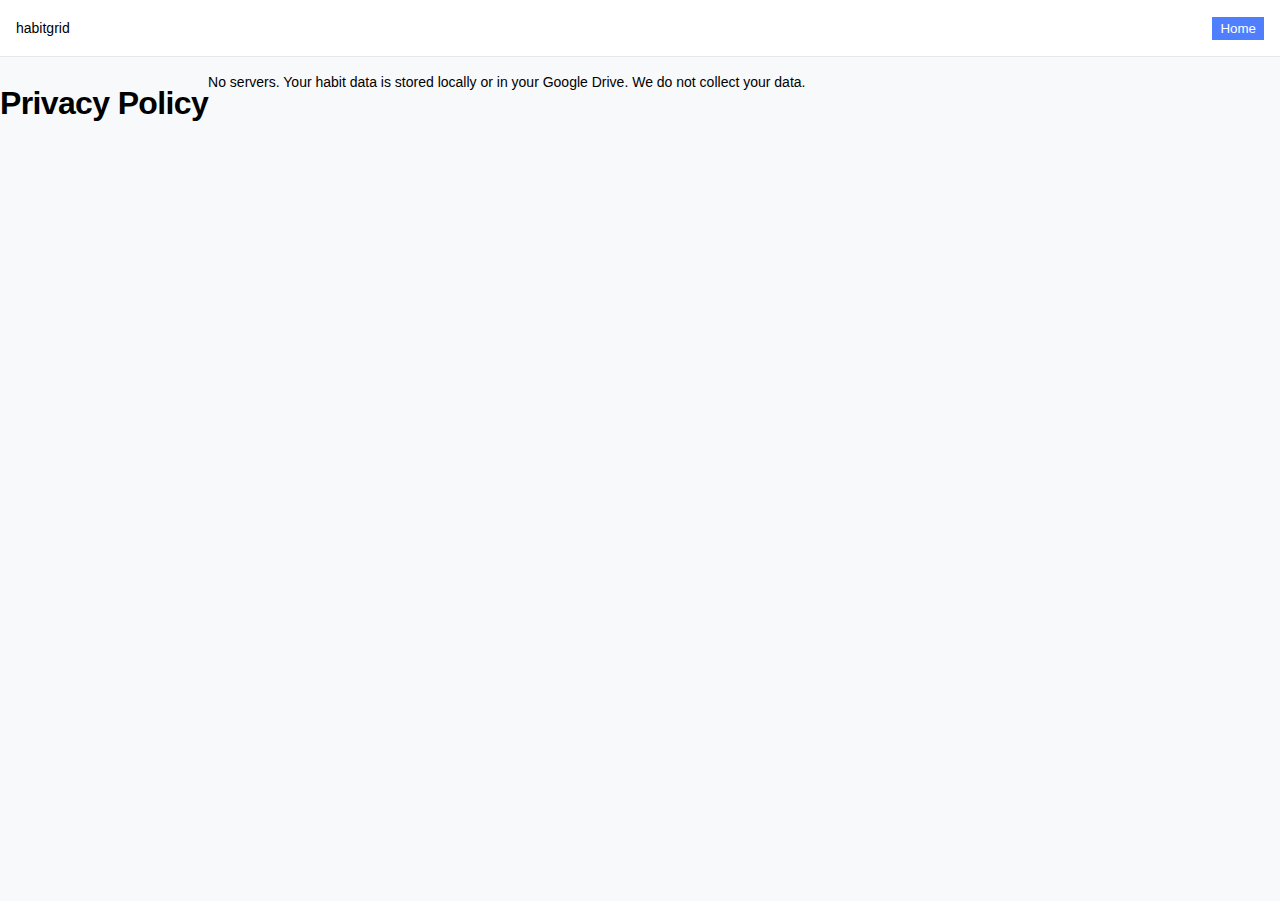
<file: public/privacy.html>
<!DOCTYPE html>
<html lang="en">
<head>
<meta charset="UTF-8">
<meta name="viewport" content="width=device-width, initial-scale=1.0">
<title>Privacy - habitgrid</title>
<link rel="stylesheet" href="../src/ui/layout.css">
<link rel="stylesheet" href="../src/ui/typography.css">
<link rel="stylesheet" href="../src/ui/theme.css">
</head>
<body>
<header class="topbar">
  <div class="logo">habitgrid</div>
  <div class="nav-buttons">
    <button onclick="window.location='index.html'">Home</button>
  </div>
</header>

<main class="container">
  <h2>Privacy Policy</h2>
  <p>No servers. Your habit data is stored locally or in your Google Drive. We do not collect your data.</p>
</main>
</body>
</html>
</file>
<file: src/ui/layout.css>
body {
  margin: 0;
  font-family: 'Inter', sans-serif;
  background: #F8F9FB;
  color: #111;
}

.topbar {
  display: flex;
  justify-content: space-between;
  align-items: center;
  height: 56px;
  padding: 0 16px;
  border-bottom: 1px solid #E5E7EB;
  background: #fff;
}

.container {
  display: flex;
  height: calc(100vh - 56px);
}

.habits-column {
  width: 260px;
  border-right: 1px solid #E5E7EB;
  padding: 16px;
  overflow-y: auto;
  background: #fff;
}

.grid-section {
  flex: 1;
  overflow: auto;
  padding: 16px;
}
</file>
<file: src/ui/typography.css>
/* Typography System */

h1, h2, h3, h4, h5, h6 {
    font-family: var(--font-family);
    font-weight: 600;
    line-height: 1.2;
    color: var(--dark);
    margin-bottom: 0.5em;
}

h1 {
    font-size: 2.5rem;
    font-weight: 700;
    letter-spacing: -0.025em;
}

h2 {
    font-size: 2rem;
    letter-spacing: -0.02em;
}

h3 {
    font-size: 1.5rem;
    letter-spacing: -0.015em;
}

h4 {
    font-size: 1.25rem;
    letter-spacing: -0.01em;
}

h5 {
    font-size: 1.125rem;
    letter-spacing: -0.005em;
}

h6 {
    font-size: 1rem;
    font-weight: 600;
}

/* Body text */
body {
    font-size: 0.875rem; /* 14px */
    line-height: 1.5;
    color: var(--gray-900);
}

p {
    margin-bottom: 1em;
    line-height: 1.6;
}

/* Small text */
.text-sm {
    font-size: 0.75rem; /* 12px */
    line-height: 1.4;
}

.text-xs {
    font-size: 0.6875rem; /* 11px */
    line-height: 1.3;
}

/* Large text */
.text-lg {
    font-size: 1rem; /* 16px */
    line-height: 1.6;
}

.text-xl {
    font-size: 1.125rem; /* 18px */
    line-height: 1.5;
}

/* Weight classes */
.font-light {
    font-weight: 300;
}

.font-normal {
    font-weight: 400;
}

.font-medium {
    font-weight: 500;
}

.font-semibold {
    font-weight: 600;
}

.font-bold {
    font-weight: 700;
}

/* Color classes */
.text-primary {
    color: var(--primary);
}

.text-secondary {
    color: var(--secondary);
}

.text-accent {
    color: var(--accent);
}

.text-danger {
    color: var(--danger);
}

.text-dark {
    color: var(--dark);
}

.text-gray-900 {
    color: var(--gray-900);
}

.text-gray-800 {
    color: var(--gray-800);
}

.text-gray-700 {
    color: var(--gray-700);
}

.text-gray-600 {
    color: var(--gray-600);
}

.text-white {
    color: var(--white);
}

/* Alignment */
.text-left {
    text-align: left;
}

.text-center {
    text-align: center;
}

.text-right {
    text-align: right;
}

/* Text decoration */
.underline {
    text-decoration: underline;
}

.line-through {
    text-decoration: line-through;
}

.no-underline {
    text-decoration: none;
}

/* Letter spacing */
.tracking-tight {
    letter-spacing: -0.025em;
}

.tracking-normal {
    letter-spacing: 0;
}

.tracking-wide {
    letter-spacing: 0.025em;
}

/* Line height */
.leading-none {
    line-height: 1;
}

.leading-tight {
    line-height: 1.25;
}

.leading-normal {
    line-height: 1.5;
}

.leading-relaxed {
    line-height: 1.625;
}

/* Text overflow */
.truncate {
    overflow: hidden;
    text-overflow: ellipsis;
    white-space: nowrap;
}

/* Monospace font for numbers */
.number {
    font-family: var(--font-mono);
    font-variant-numeric: tabular-nums;
}

/* Link styles */
a {
    color: var(--primary);
    text-decoration: none;
    transition: color var(--transition-fast);
}

a:hover {
    color: var(--primary-dark);
    text-decoration: underline;
}

/* Code */
code, kbd {
    font-family: var(--font-mono);
    font-size: 0.875em;
    padding: 0.2em 0.4em;
    background: var(--gray-100);
    border-radius: var(--radius-sm);
    color: var(--danger);
}

/* Lists */
ul, ol {
    padding-left: 1.5em;
    margin-bottom: 1em;
}

li {
    margin-bottom: 0.5em;
    line-height: 1.6;
}

/* Blockquote */
blockquote {
    border-left: 4px solid var(--gray-300);
    padding-left: 1em;
    margin-left: 0;
    margin-right: 0;
    color: var(--gray-700);
    font-style: italic;
}

/* Selection */
::selection {
    background: rgba(66, 133, 244, 0.2);
    color: var(--dark);
}

/* Placeholder text */
::placeholder {
    color: var(--gray-600);
    opacity: 1;
}

/* Focus outline */
:focus {
    outline: 2px solid var(--primary);
    outline-offset: 2px;
}

:focus:not(:focus-visible) {
    outline: none;
}

/* Print styles */
@media print {
    body {
        font-size: 12pt;
        line-height: 1.5;
    }
    
    h1, h2, h3, h4, h5, h6 {
        page-break-after: avoid;
    }
    
    p {
        orphans: 3;
        widows: 3;
    }
}
</file>
<file: src/ui/theme.css>
body { background: #F8F9FB; }
.topbar { background: #fff; }
button {
  background: #4F7EFF;
  color: #fff;
  border: none;
  padding: 4px 8px;
}
button:hover { background: #3B63D9; }
</file>
